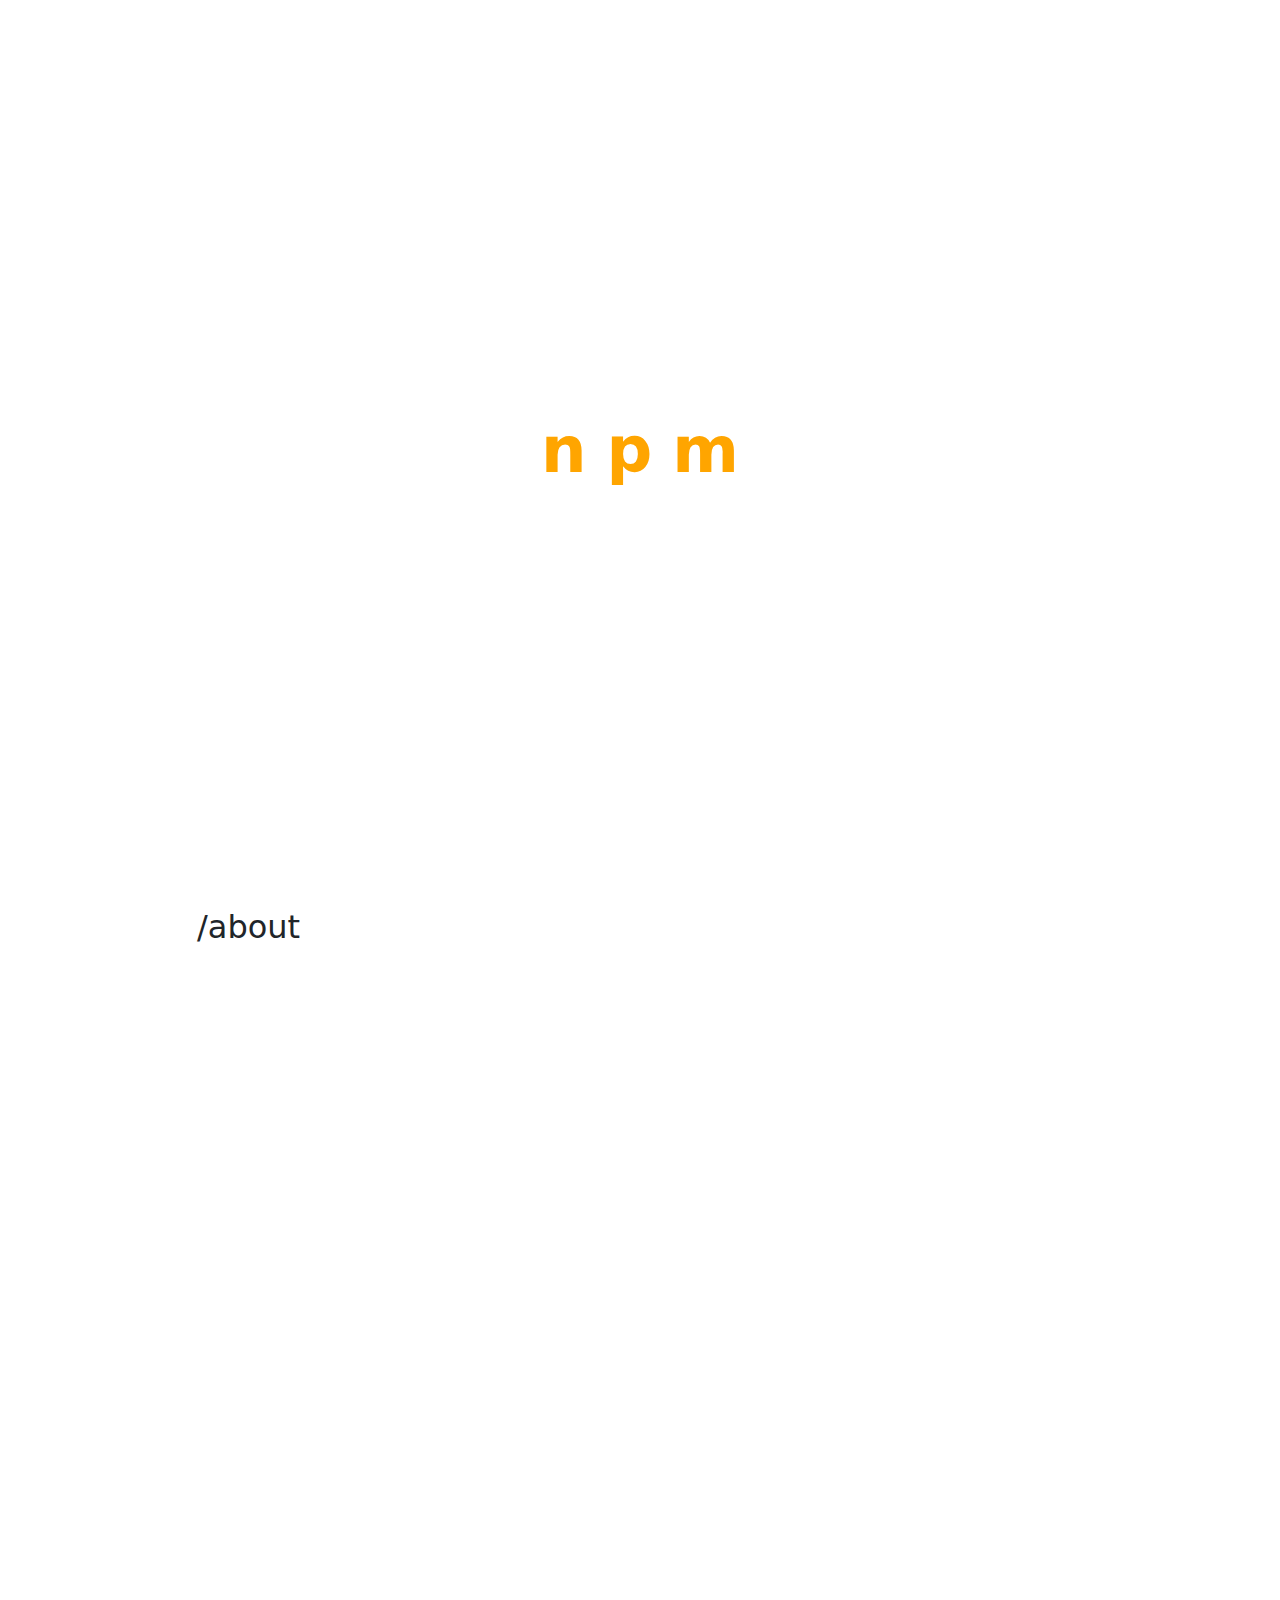
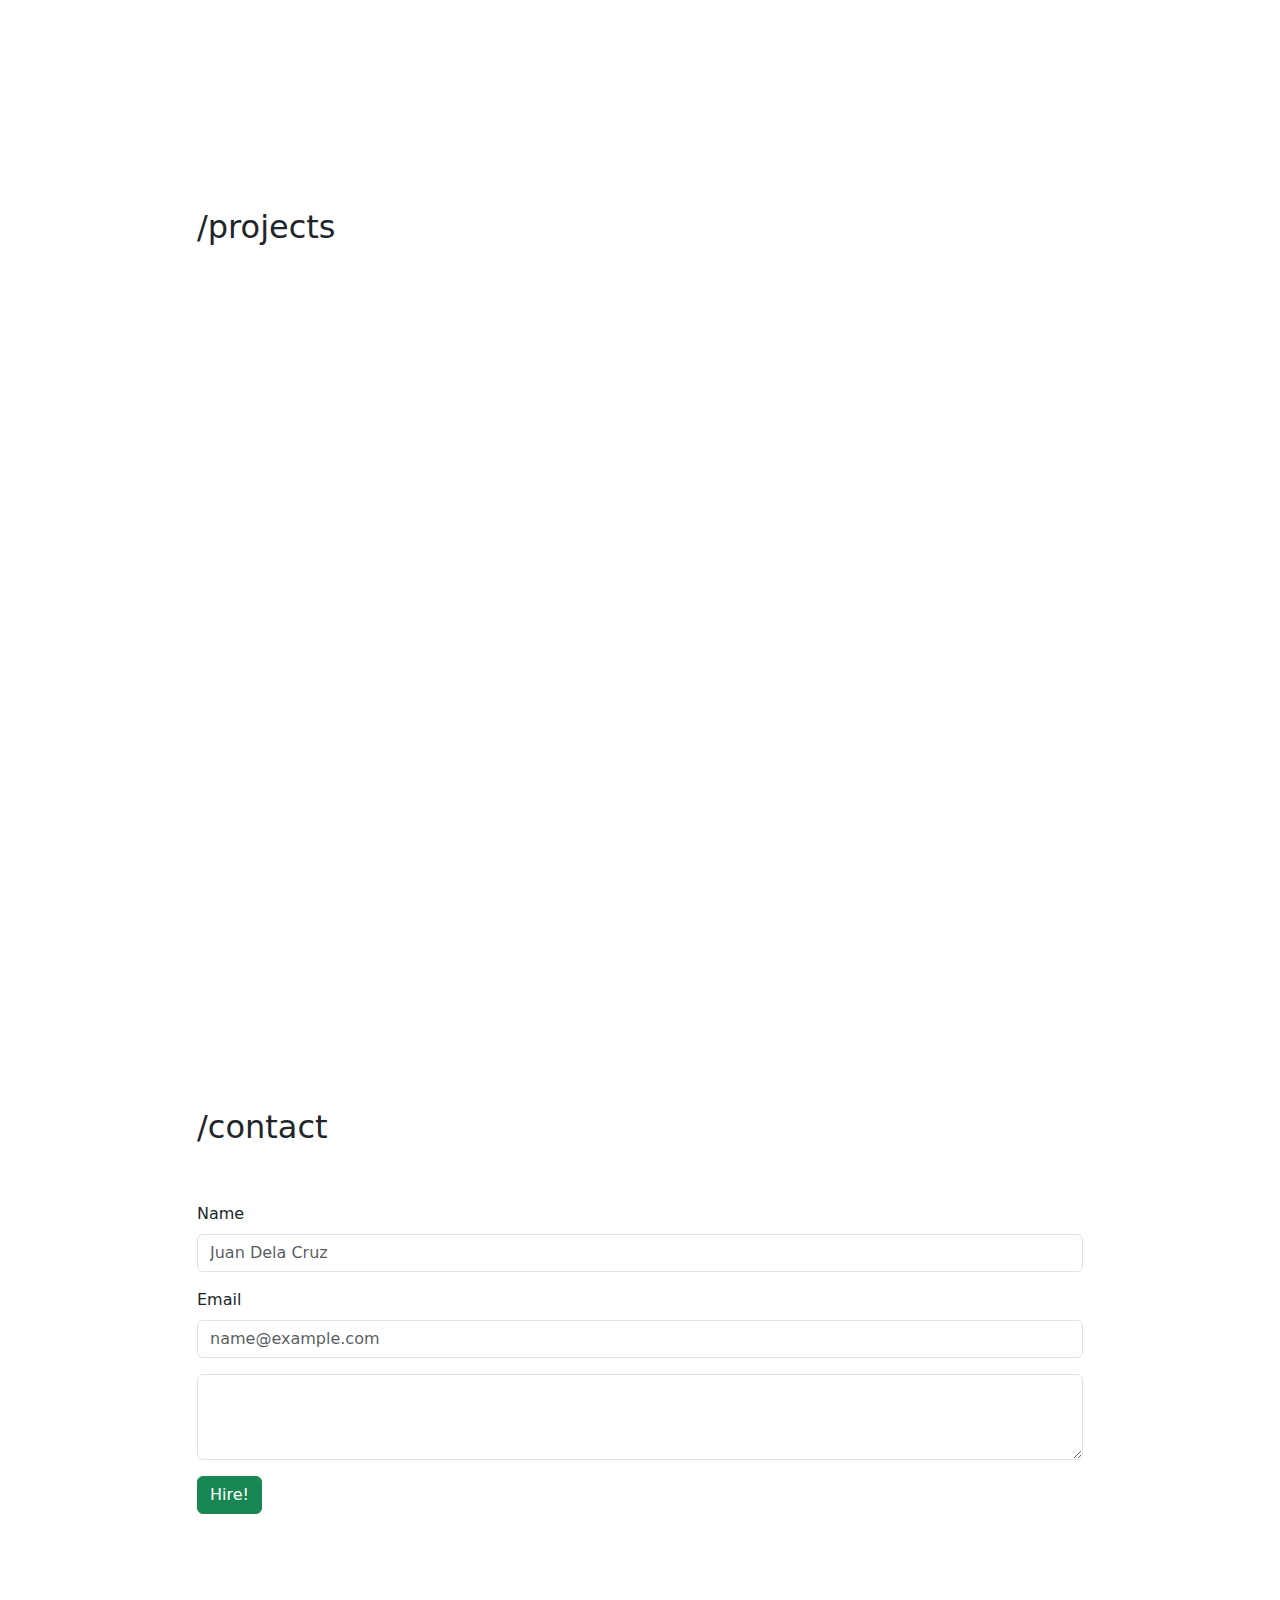
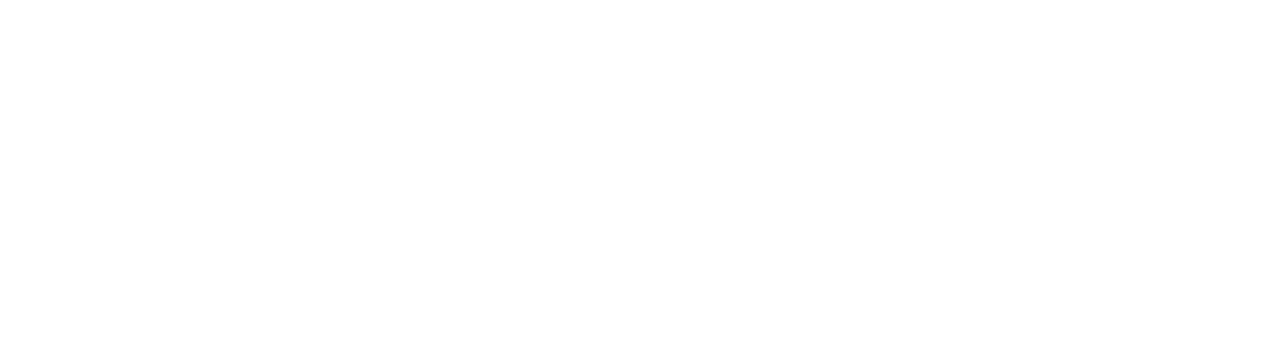
<file: index.html>
<!DOCTYPE html>
<html lang="en">
<head>
    <meta charset="UTF-8">
    <meta name="viewport" content="width=device-width, initial-scale=1.0">
    <link href="https://cdn.jsdelivr.net/npm/bootstrap@5.3.3/dist/css/bootstrap.min.css" rel="stylesheet" integrity="sha384-QWTKZyjpPEjISv5WaRU9OFeRpok6YctnYmDr5pNlyT2bRjXh0JMhjY6hW+ALEwIH" crossorigin="anonymous">
    <link rel="stylesheet" href="style.css">
    <link rel="preconnect" href="https://fonts.googleapis.com">
    <link rel="preconnect" href="https://fonts.gstatic.com" crossorigin>
    <link href="https://fonts.googleapis.com/css2?family=Roboto:wght@400;500;900&display=swap" rel="stylesheet">
    <title>My Portfolio</title>
</head>
<body>
    <div id="loader" class="loader">
        <div class="loader-letter">n</div>
        <div class="loader-letter">p</div>
        <div class="loader-letter">m</div>
    </div>
    <nav class="navbar navbar-expand-sm navbar-light fixed-top navi">
        <div class="container-fluid">
            <a class="navbar-brand mb-0 h1 fw-bolder" href="#" id="brand">&lt;npm&gt;</a>
            <button class="navbar-toggler" type="button" data-bs-toggle="collapse" data-bs-target="#navbarNav" aria-controls="navbarNav" aria-expanded="false" aria-label="Toggle navigation">
                <span class="navbar-toggler-icon"></span>
            </button>
            <div class="collapse navbar-collapse justify-content-center" id="navbarNav">
                <ul class="navbar-nav fw-bold text-info">
                    <li class="nav-item"><a href="#about" class="nav-link ">/about</a></li>
                    <li class="nav-item"><a href="#projects" class="nav-link">/projects</a></li>
                    <li class="nav-item"><a href="#contact" class="nav-link">/contact</a></li>
                </ul>
            </div>
            <div class="form-check form-switch justify-content-end">
                <input type="checkbox" role="switch" id="flexSwitchCheckDefault" class="form-check-input" onclick="changeMode()">
                <label for="flexSwitchCheckDefault" class="form-check-label"></label>
            </div>
        </div>
    </nav>

    <div class="container main">
        <section class="first" id="home">
            <div class="row card-body home align-items-center">
                <div class="col-lg-5 col-md-6 col-sm-12 text-center">
                    <img src="assets/Mustapha, Nur-Hamin P.  2x2 No-Tag.jpg"
                     class="img-fluid circular" alt="image">
                </div>
                <div class="col-lg-7 col-md-6 col-sm-12 text-center text-lg-center">
                    <p class="fw-semibold">Hello, world! I'm</p>
                    <h3 class="fw-bold nameko">Nur-hamin Pendatun Mustapha</h3>
                    <h4>Frontend Web Developer</h4>
                    <button class="btn btn-outline-primary" type="button">CV</button>
                </div>
            </div>
        </section>

        <section class="sec" id="about">
            <h2>/about</h2>
        </section>

        <section class="sec" id="projects">
            <h2>/projects</h2>
        </section>

        <section class="sec" id="contact">
            <h2>/contact</h2>
            <br><br>

            <div class="mb-3">
                <label for="nameText" class="form-label">Name</label>
                <input type="Text" id="nameText" class="form-control" placeholder="Juan Dela Cruz">
            </div>
            <div class="mb-3">
                <label for="emailText" class="form-label">Email</label>
                <input type="email" id="emailText" class="form-control" placeholder="name@example.com">
            </div>
            <div class="mb-3">
                <textarea rows="3" id="exampleFormControlTextarea1" class="form-control" placeholder=""></textarea>
            </div>
            <button class="btn btn-success">Hire!</button>
        </section>
    </div>

    <script src="https://cdn.jsdelivr.net/npm/@popperjs/core@2.11.8/dist/umd/popper.min.js" integrity="sha384-I7E8VVD/ismYTF4hNIPjVp/Zjvgyol6VFvRkX/vR+Vc4jQkC+hVqc2pM8ODewa9r" crossorigin="anonymous"></script>
    <script src="https://cdn.jsdelivr.net/npm/bootstrap@5.3.3/dist/js/bootstrap.min.js" integrity="sha384-0pUGZvbkm6XF6gxjEnlmuGrJXVbNuzT9qBBavbLwCsOGabYfZo0T0to5eqruptLy" crossorigin="anonymous"></script>
    <script src="script.js"></script>
</body>
</html>
</file>
<file: style.css>
body {
    box-sizing: border-box;
    background-color: #ffffff;
    min-width: 600px;
}
.nameko{
    font-family: "Roboto", sans-serif;
    font-weight: 900;
    font-size: 45px;
    font-style: normal;
}

  
.main {
    margin: auto;
    padding-top: 100px;
    max-width: 950px;
}

.navi {
    background: rgba(255, 255, 255, 0.1);
    border-radius: 16px;
    box-shadow: 0 4px 30px rgba(0, 0, 0, 0.1);
    backdrop-filter: blur(7.1px);
    -webkit-backdrop-filter: blur(7.1px);
    padding: 3px 20px;
    width: 950px;
    margin: 8px auto; /* Center horizontally */
}

.navbar-brand {
    color: orange;
}
.navbar-brand:hover {
    color: rgb(255, 140, 0);
}

.sec {
    padding: 70px 20px 0 20px;
    min-height: 100vh;
}

.circular {
    border-radius: 50%;
    height: 250px;
    width: 250px;
    box-shadow: inset 0 4px 30px rgba(0, 0, 0, 0.1);
    min-width: 250px;
}
.first{
    height: 82vh;
    margin-top: 0;
    
}
.home {
    height: auto;
    padding: 50px;
    display: flex;
    align-items: center;

}
.loader {
    position: fixed;
    left: 0;
    top: 0;
    width: 100%;
    height: 100%;
    z-index: 9999;
    background: white;
    display: flex;
    justify-content: center;
    align-items: center;
}

.loader-letter {
    font-size: 4rem;
    font-weight: bold;
    margin: 0 10px;
    animation: bounce 1.5s infinite;
    color: orange;
}

.loader-letter:nth-child(1) {
    animation-delay: 0s;
}

.loader-letter:nth-child(2) {
    animation-delay: 0.3s;
}

.loader-letter:nth-child(3) {
    animation-delay: 0.6s;
}

@keyframes bounce {
    0%, 20%, 50%, 80%, 100% {
        transform: translateY(0);
    }
    40% {
        transform: translateY(-30px);
    }
    60% {
        transform: translateY(-15px);
    }
}
</file>
